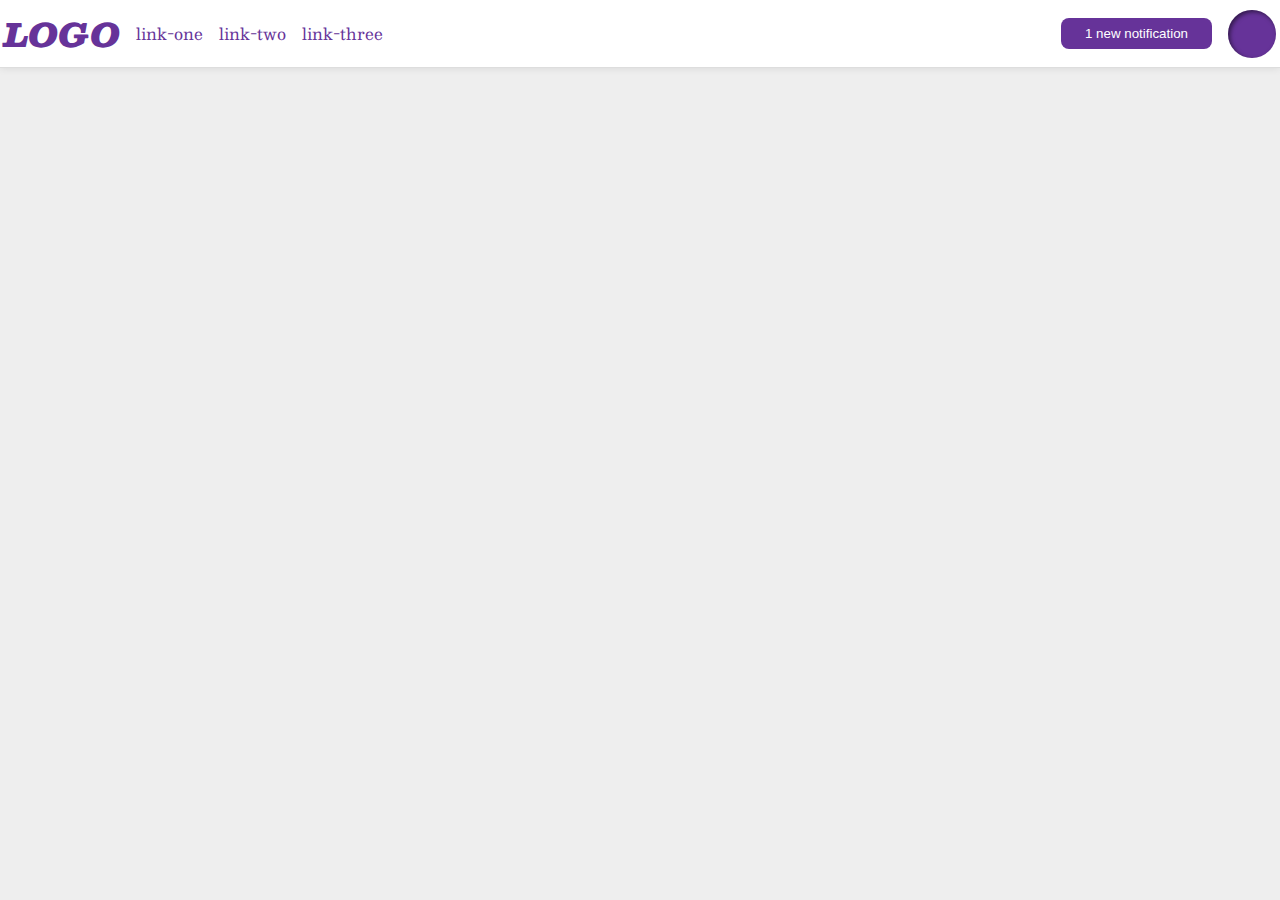
<file: flex/03-flex-header-2/index.html>
<!DOCTYPE html>
<html lang="en">
  <head>
    <meta charset="UTF-8">
    <meta http-equiv="X-UA-Compatible" content="IE=edge">
    <meta name="viewport" content="width=device-width, initial-scale=1.0">
    <title>Flex Header 2</title>
    <link rel="stylesheet" href="style.css">
    <!-- <link rel="stylesheet" href="solution/solution.css"> -->
  </head>
  <body>
    <div class="header">
      <div class="logo-div">
      <div class="logo">
        LOGO
      </div>
      <ul class="links">
        <li><a href="google.com">link-one</a></li>
        <li><a href="google.com">link-two</a></li>
        <li><a href="google.com">link-three</a></li>
      </ul>
    </div>
    <div class="just">
      <button class="notifications">
        1 new notification
      </button>
      <div class="profile-image"></div>
    </div>
    </div>
  </body>
</html>
</file>
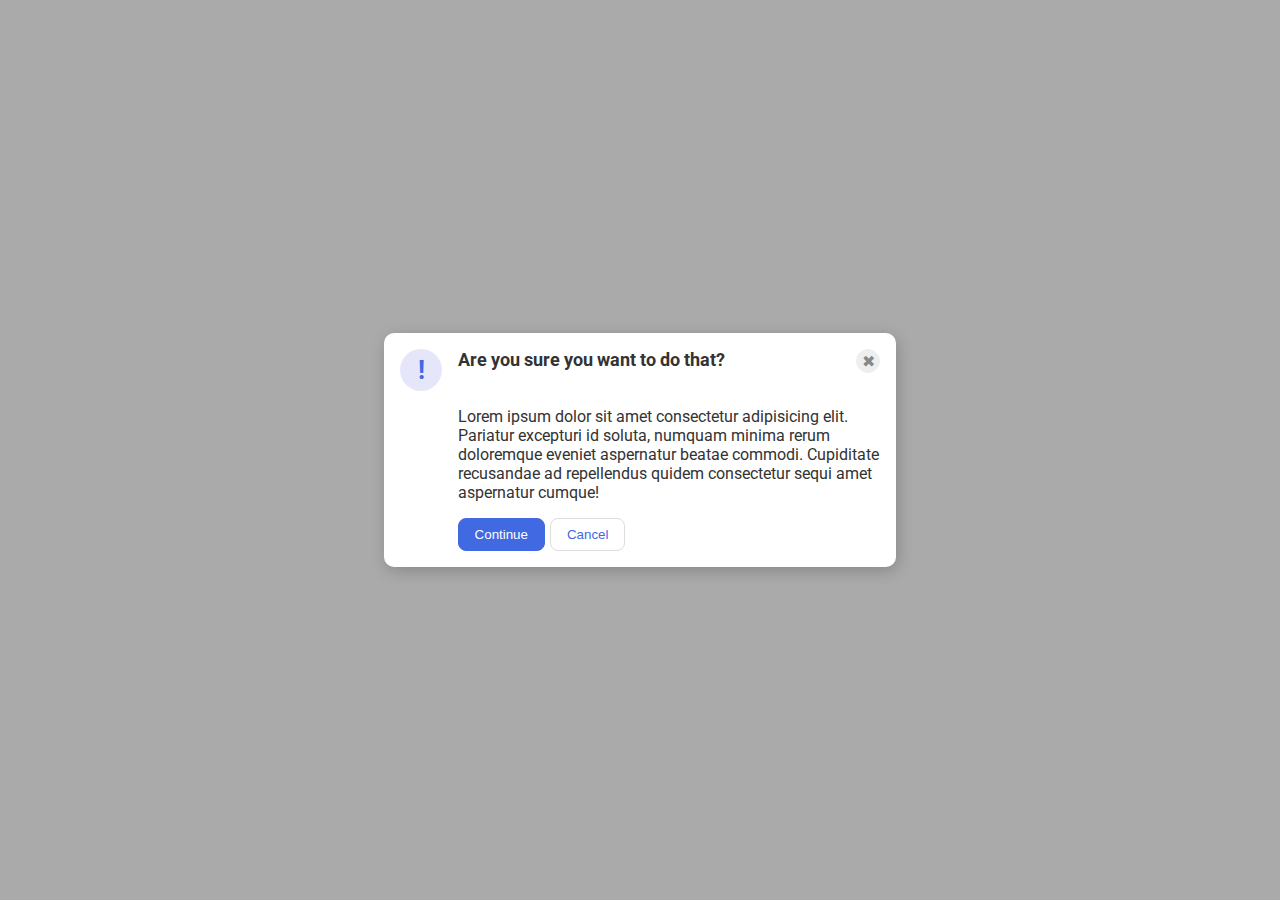
<file: flex/05-flex-modal/index.html>
<!DOCTYPE html>
<html lang="en">
  <head>
    <meta charset="UTF-8">
    <meta http-equiv="X-UA-Compatible" content="IE=edge">
    <meta name="viewport" content="width=device-width, initial-scale=1.0">
    <link rel="stylesheet" href="style.css">
    <title>Modal</title>
  </head>
  <body>
    <div class="modal">
    <div class="section1">
    <div class="section-1b">
      <div class="icon">!</div>
      <div class="header">Are you sure you want to do that?</div>
    </div>
      <button class="close-button">✖</button>
    </div>
    <div class="lower-side">
      <div class="text">Lorem ipsum dolor sit amet consectetur adipisicing elit. Pariatur excepturi id soluta, numquam minima rerum doloremque eveniet aspernatur beatae commodi. Cupiditate recusandae ad repellendus quidem consectetur sequi amet aspernatur cumque!</div>
      <div class="btn-div">
      <button class="continue">Continue</button>
      <button class="cancel">Cancel</button>
    </div>
    </div>
  </div>
    
  </body>
</html>
</file>
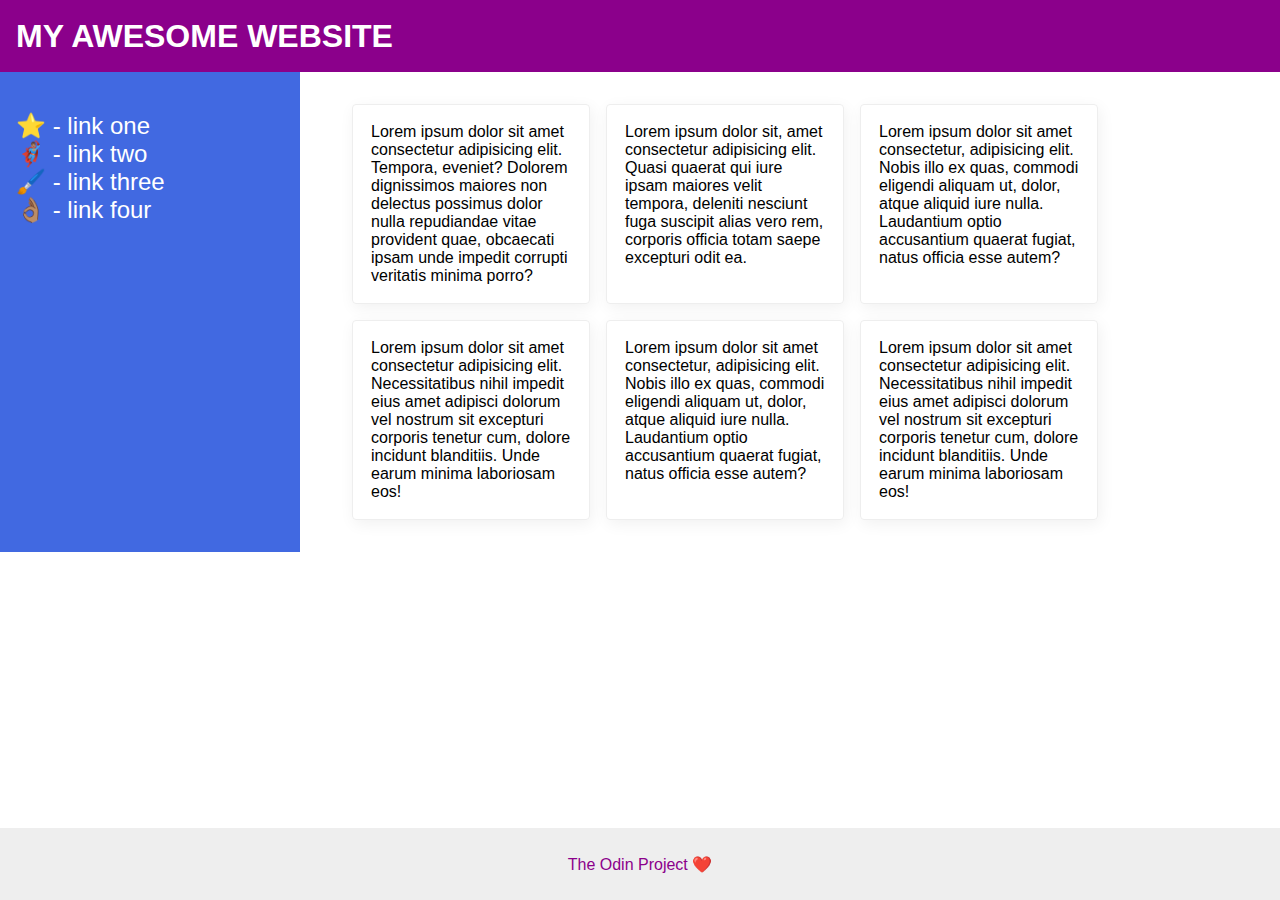
<file: flex/07-flex-layout-2/index.html>
<!DOCTYPE html>
<html lang="en">
  <head>
    <meta charset="UTF-8">
    <meta http-equiv="X-UA-Compatible" content="IE=edge">
    <meta name="viewport" content="width=device-width, initial-scale=1.0">
    <title>The Holy Grail</title>
    <link rel="stylesheet" href="style.css">
  </head>
  <body>
    <div class="header">
      MY AWESOME WEBSITE
    </div>

  <div class="div-1">
    <div class="sidebar">
      <ul>
        <li><a href="#">⭐ - link one</a></li>
        <li><a href="#">🦸🏽‍♂️ - link two</a></li>
        <li><a href="#">🖌️ - link three</a></li>
        <li><a href="#">👌🏽 - link four</a></li>
      </ul>
    </div>
<div class="inner-div">
    <div class="card">Lorem ipsum dolor sit amet consectetur adipisicing elit. Tempora, eveniet? Dolorem dignissimos maiores non delectus possimus dolor nulla repudiandae vitae provident quae, obcaecati ipsam unde impedit corrupti veritatis minima porro?</div>
    <div class="card">Lorem ipsum dolor sit, amet consectetur adipisicing elit. Quasi quaerat qui iure ipsam maiores velit tempora, deleniti nesciunt fuga suscipit alias vero rem, corporis officia totam saepe excepturi odit ea.</div>
    <div class="card">Lorem ipsum dolor sit amet consectetur, adipisicing elit. Nobis illo ex quas, commodi eligendi aliquam ut, dolor, atque aliquid iure nulla. Laudantium optio accusantium quaerat fugiat, natus officia esse autem?</div>
    <div class="card">Lorem ipsum dolor sit amet consectetur adipisicing elit. Necessitatibus nihil impedit eius amet adipisci dolorum vel nostrum sit excepturi corporis tenetur cum, dolore incidunt blanditiis. Unde earum minima laboriosam eos!</div>
    <div class="card">Lorem ipsum dolor sit amet consectetur, adipisicing elit. Nobis illo ex quas, commodi eligendi aliquam ut, dolor, atque aliquid iure nulla. Laudantium optio accusantium quaerat fugiat, natus officia esse autem?</div>
    <div class="card">Lorem ipsum dolor sit amet consectetur adipisicing elit. Necessitatibus nihil impedit eius amet adipisci dolorum vel nostrum sit excepturi corporis tenetur cum, dolore incidunt blanditiis. Unde earum minima laboriosam eos!</div>
  </div>
  </div>
    
    <div class="footer">
      The Odin Project ❤️
    </div>
  </body>
</html>
</file>
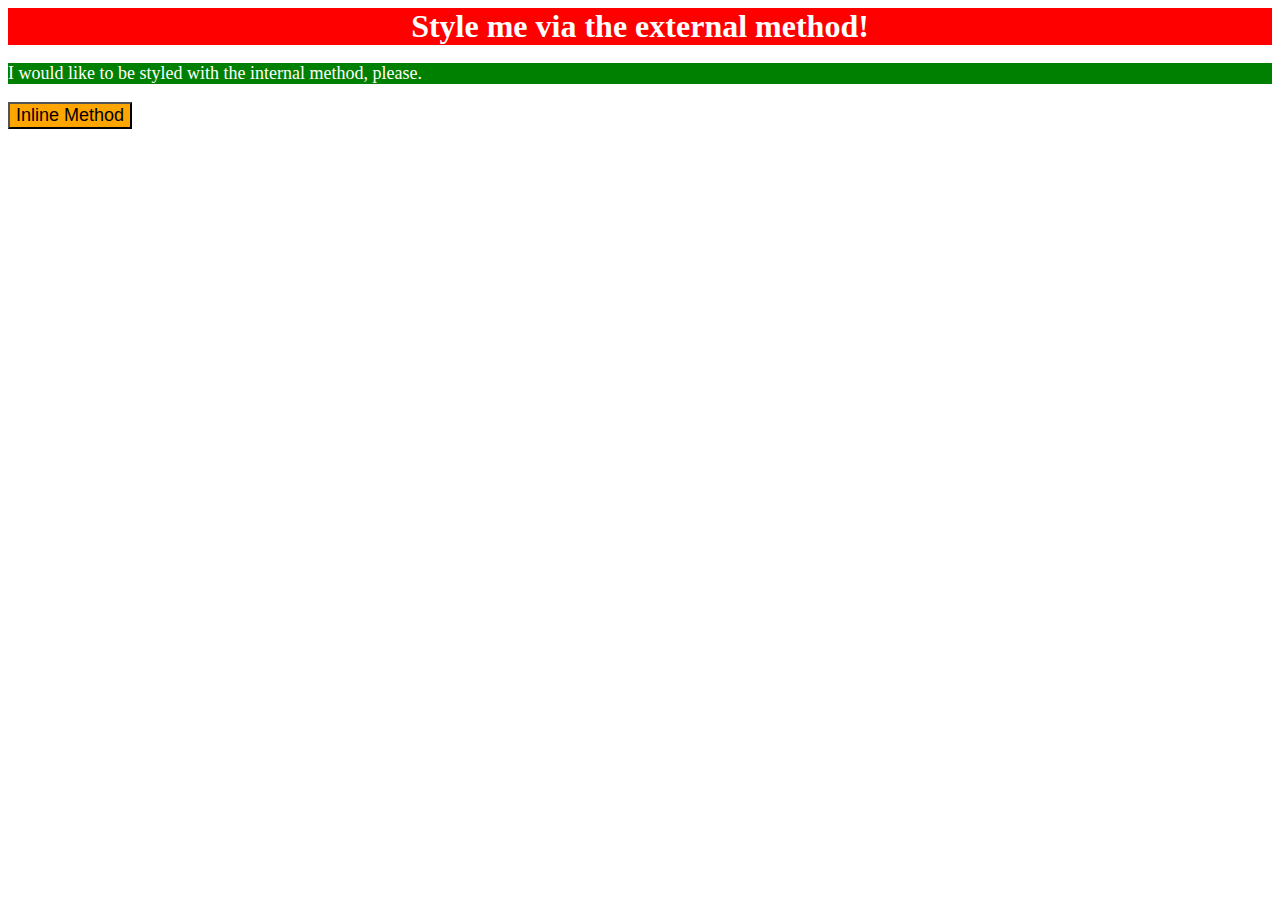
<file: foundations/01-css-methods/index.html>
<!DOCTYPE html>
<html lang="en">
  <head>
    <meta charset="UTF-8">
    <meta http-equiv="X-UA-Compatible" content="IE=edge">
    <meta name="viewport" content="width=device-width, initial-scale=1.0">
          <!--internal-css -->
  <style>
    p{
      background-color: green;
      color: white;
      font-size: 18px;
    }
  </style>

  <!-- external css -->
  <link rel="stylesheet" href="style.css">

  
    <title>Methods for Adding CSS</title>
  </head>
  <body>
    <div>Style me via the external method!</div>
    <p>I would like to be styled with the internal method, please.</p>
    <button style="font-size: 18px; background-color: orange;">Inline Method</button>
  </body>
</html>
</file>
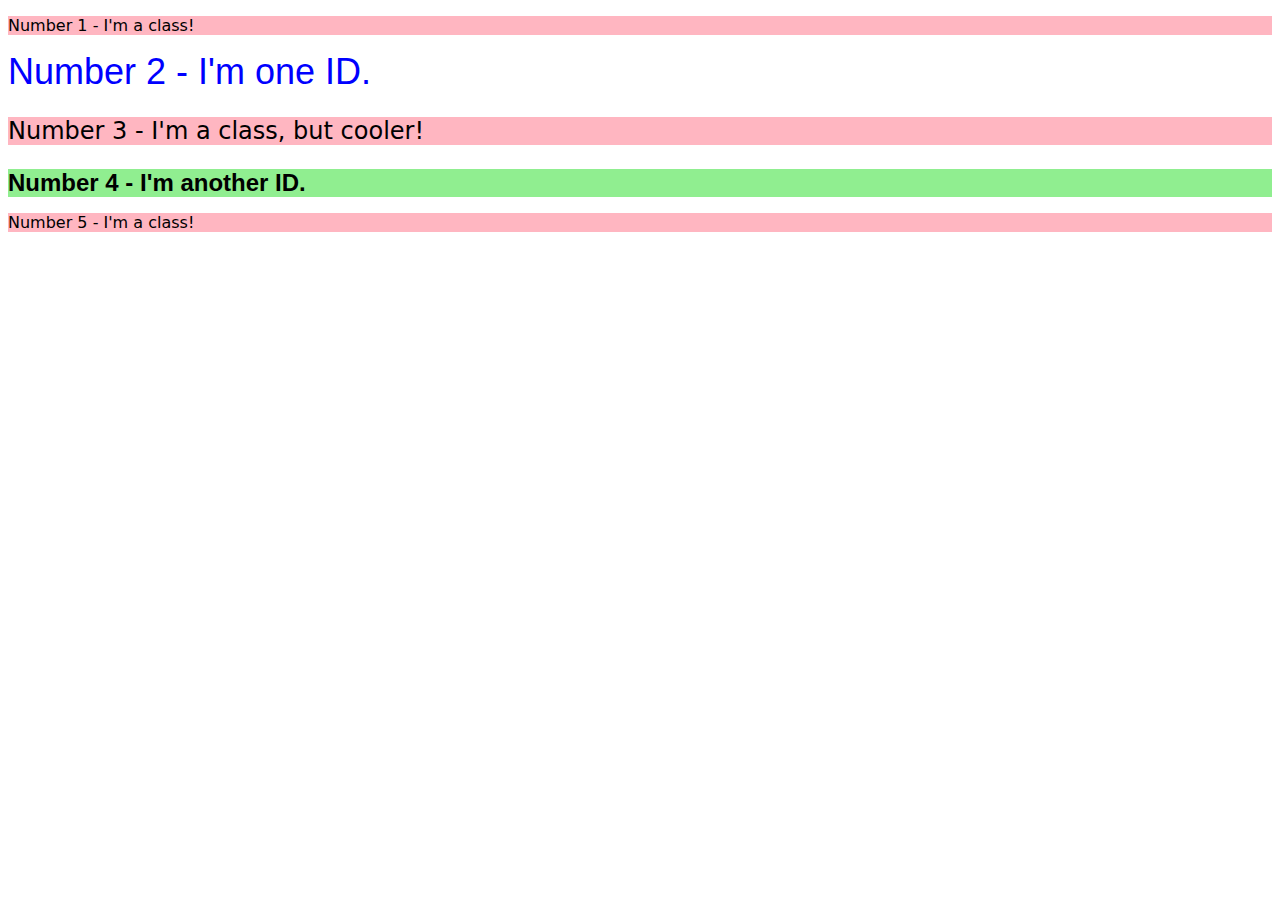
<file: foundations/02-class-id-selectors/index.html>
<!DOCTYPE html>
<html lang="en">
  <head>
    <meta charset="UTF-8">
    <meta http-equiv="X-UA-Compatible" content="IE=edge">
    <meta name="viewport" content="width=device-width, initial-scale=1.0">
    <title>Class and ID Selectors</title>
    <link rel="stylesheet" href="style.css">
  </head>
  <body>
    <p class="same">Number 1 - I'm a class!</p>
    <div id="No2">Number 2 - I'm one ID.</div>
    <p class="same No3">Number 3 - I'm a class, but cooler!</p>
    <div id="No4">Number 4 - I'm another ID.</div>
    <p class="same">Number 5 - I'm a class!</p>
  </body>
</html>
</file>
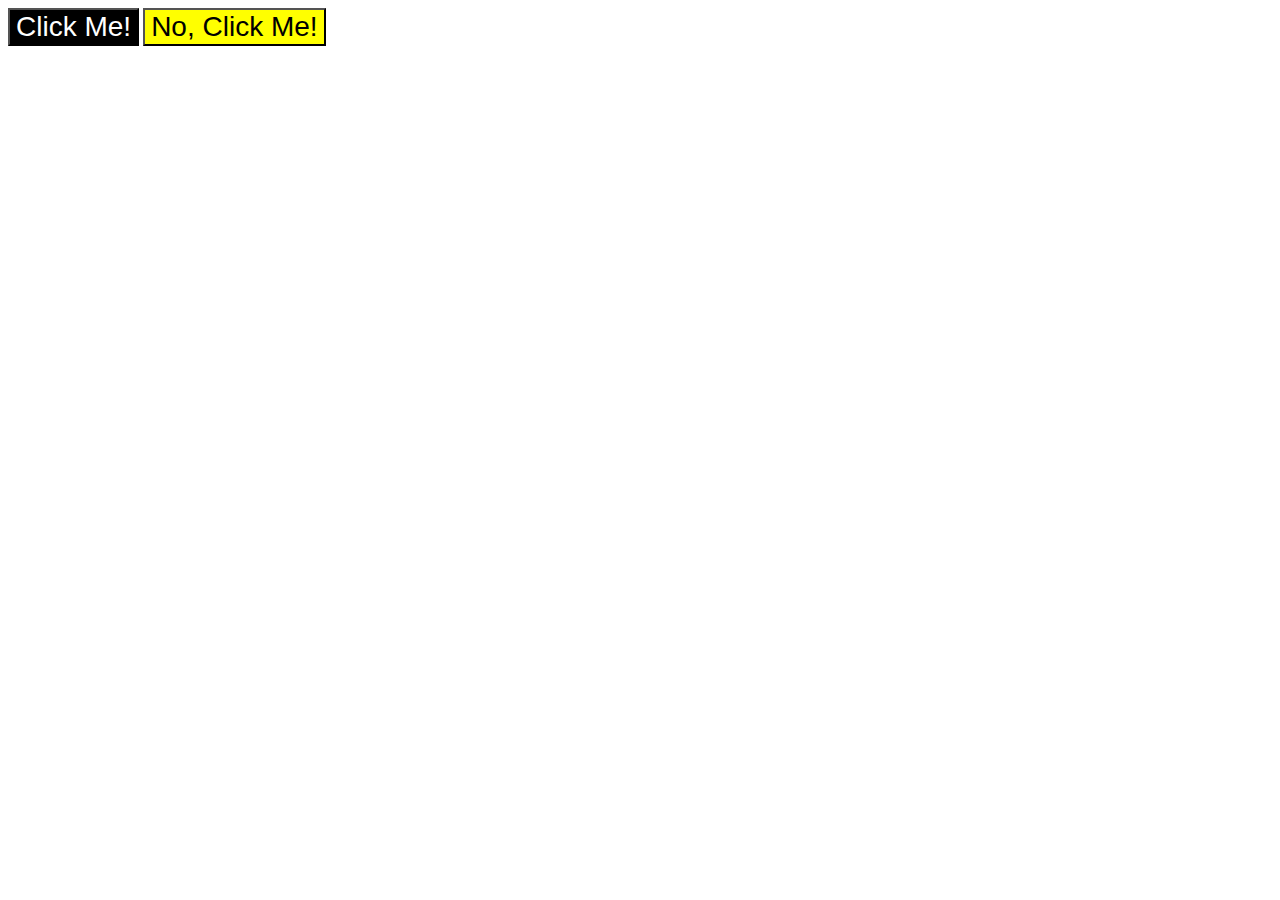
<file: foundations/03-grouping-selectors/index.html>
<!DOCTYPE html>
<html lang="en">
  <head>
    <meta charset="UTF-8">
    <meta http-equiv="X-UA-Compatible" content="IE=edge">
    <meta name="viewport" content="width=device-width, initial-scale=1.0">
    <title>Grouping Selectors</title>
    <link rel="stylesheet" href="style.css">
  </head>
  <body>
    <button class="btn-1">Click Me!</button>
    <button class="btn-2">No, Click Me!</button>
  </body>
</html>
</file>
<file: flex/03-flex-header-2/style.css>
/* this is some magical font-importing.  
you'll learn about it later. */
@import url('https://fonts.googleapis.com/css2?family=Besley:ital,wght@0,400;1,900&display=swap');

body {
  margin: 0;
  background: #eee;
  font-family: Besley, serif;
}

.header {
  background: white;
  border-bottom: 1px solid #ddd;
  box-shadow: 0 0 8px rgba(0,0,0,.1);
  display: flex;
   justify-content: space-between; 
   align-items: center;
   padding: 4px;
}

.profile-image {
  background: rebeccapurple;
  box-shadow: inset 2px 2px 4px rgba(0,0,0,.5);
  border-radius: 50%;
  width: 48px;
  height: 48px;
}

.logo {
  color: rebeccapurple;
  font-size: 32px;
  font-weight: 900;
  font-style: italic;
}
.logo-div {
  display: flex;
  align-items: center;
  gap: 16px;
  flex-shrink: 0;
}
.links{
  display: flex;
  gap: 16px;
  padding: 0;
}
.just {
  display: flex;
  gap: 16px;
  align-items: center;
}

button {
  border: none;
  border-radius: 8px;
  background: rebeccapurple;
  color: white;
  padding: 8px 24px;
  justify-content: end;
}


a {
  /* this removes the line under our links */
  text-decoration: none;
  color: rebeccapurple;
}

ul {
  list-style-type: none;
}
</file>
<file: flex/05-flex-modal/style.css>
@import url('https://fonts.googleapis.com/css2?family=Roboto:wght@400;700&display=swap');

html, body {
  height: 100%;
}

body {
  font-family: Roboto, sans-serif;
  margin: 0;
  background: #aaa;
  color: #333;
  /* I'll give you this one for free lol */
  display: flex;
  align-items: center;
  justify-content: center;
}

.modal {
  background: white;
  width: 480px;
  border-radius: 10px;
  box-shadow: 2px 4px 16px rgba(0,0,0,.2);
}

.icon {
  color: royalblue;
  font-size: 26px;
  font-weight: 700;
  background: lavender;
  width: 42px;
  height: 42px;
  border-radius: 50%;
  display: flex;
  align-items: center;
  justify-content: center;
}

.close-button {
  background: #eee;
  border-radius: 50%;
  color: #888;
  font-weight: 400;
  font-size: 16px;
  height: 24px;
  width: 24px;
  display: flex;
  align-items: center;
  justify-content: center;
  border: 1px solid #eee;
  padding: 0;
}

button {
  cursor: pointer;
  padding: 8px 16px;
  border-radius: 8px;
}

button.continue {
  background: royalblue;
  border: 1px solid royalblue;
  color: white;
}

button.cancel {
  background: white;
  border: 1px solid #ddd;
  color: royalblue;
}

/* solution */
.section1 {
  display: flex;
  justify-content: space-between;
  gap: 26px;
}
.section-1b {
  display: flex;
  justify-content: space-between;
  gap: 16px;
}
.modal {
  display: flex;
  flex-direction: column;
  padding: 16px;
  gap: 16px;
}
.text {
  padding-left: 12%;
  margin-bottom: 16px;
}
.lower-side {
  display: flex;
  flex-direction: row;
  flex-wrap: wrap;
}
.btn-div {
  display: flex;
  padding-left: 12%;
  gap: 5px;
}
.icon {
  flex-shrink: 0;
}
.header {
  font-weight: bold;
  font-size: 18px;
}
</file>
<file: flex/07-flex-layout-2/style.css>
body {
  font-family: -apple-system, BlinkMacSystemFont, 'Segoe UI', Roboto, Oxygen, Ubuntu, Cantarell, 'Open Sans', 'Helvetica Neue', sans-serif;
  margin: 0;
  min-height: 100vh;
}

.header {
  height: 72px;
  background: darkmagenta;
  color: white;
}

.footer {
  height: 72px;
  background: #eee;
  color: darkmagenta;
}

.sidebar {
  width: 300px;
  background: royalblue;
  box-sizing: border-box;
}

.card {
  border: 1px solid #eee;
  box-shadow: 2px 4px 16px rgba(0,0,0,.06);
  border-radius: 4px;
}
/* solution */
body {
  display: flex;
  flex-direction: column;
}
.header {
  font-size: 32px;
  font-weight: 900;
  display: flex;
  align-items: center;
  padding-left: 16px;
}
.div-1 {
  display: flex;
  gap: 20px;
  /* flex: 1; */
}
.sidebar {
  flex-shrink: 0;
  padding: 16px;
}
.inner-div {
  display: flex;
  gap: 16px;
  flex-wrap: wrap;
  padding: 32px;
}
.card {
  width: 200px;
  padding: 18px;
}
.footer {
  display: flex;
  align-items: center;
  justify-content: center;
  margin-top:auto ;
  text-align: center;

}
.sidebar a,
li,
ul {
  font-size: 24px;
  text-decoration: none;
  color: white;
  list-style-type: none;
  padding-left: 0;
}
</file>
<file: foundations/01-css-methods/style.css>
div{
    background-color: red;
    color: white;
    font-size: 32px;
    text-align: center;
    font-weight:bold ;
}
</file>
<file: foundations/02-class-id-selectors/style.css>
.same{
    background-color: rgb(255, 182, 193);
    font-family: Verdana, DejaVu Sans, sans-serif;

}
#No2{
    color: blue;
    font-size: 36px;
    font-family: sans-serif;
}
.same.No3{
    font-size: 24px;
}
#No4{
    background-color: lightgreen;
    font-size: 24px;
    font-weight: bold;
    font-family:sans-serif ;
}
</file>
<file: foundations/03-grouping-selectors/style.css>
.btn-1{
    background-color: black;
    color: white;
}
.btn-2{
    background-color: yellow;
    color: black;
}
.btn-1,
.btn-2{
    font-size: 28px;
    font-family:  Helvetica,'Times New Roman',  sans-serif;
}
</file>
